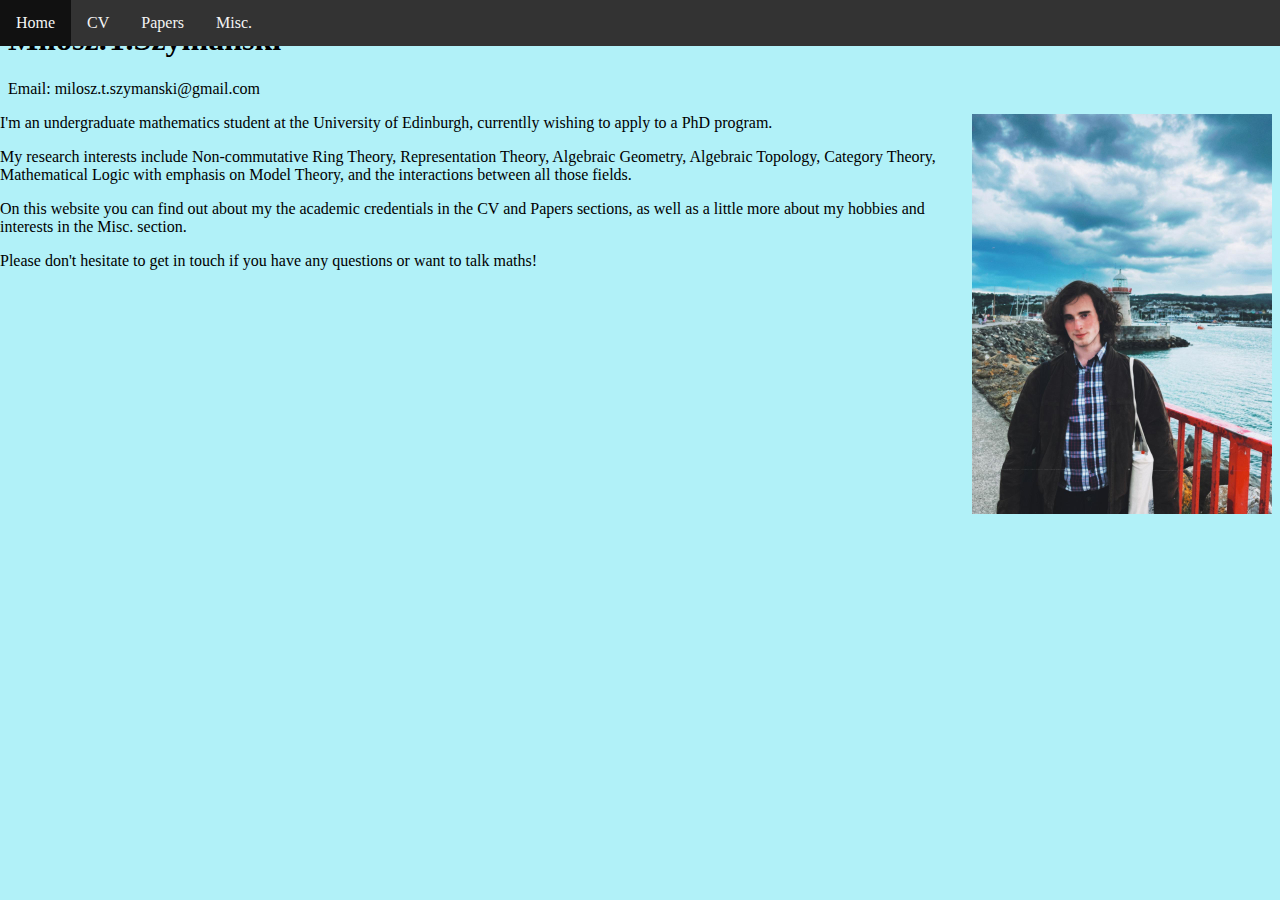
<file: index.html>
<!DOCTYPE html>
<html lang="en">
<head>
    <link rel="stylesheet" href="/stylesheet.css">
    <link rel="icon" type="image/x-icon" href="/images/favicon-32x32.png">
    <title>Milosz Szymanski</title>
</head>
<body>
<!-- HALLO! -->
 <ul class="navbar">
    <li><a href="index.html">Home</a></li>
    <li><a href="/pdf/CV polished.pdf">CV</a></li>
    <li><a href="papers_section.html">Papers</a></li>
    <li><a href="misc_section.html">Misc.</a></li>
 </ul>
 
<div class="mainheader">
<h1>Miłosz.T.Szymański</h1>
<p id="email">Email: milosz.t.szymanski@gmail.com</p>  
</div>

<img id="milosz_pic" align="right" src="/images/Dublin Jul24.jpg" alt="Milosz in Dublin" width="300px">

<div class="mainbody"> 

<p>I'm an undergraduate mathematics student at the University of Edinburgh, currentlly wishing to apply to a PhD program.</p>
<p>My research interests include Non-commutative Ring Theory, Representation Theory, Algebraic Geometry, Algebraic Topology, Category Theory, Mathematical Logic with emphasis on Model Theory, and the interactions between all those fields.</p>
<p>On this website you can find out about my the academic credentials in the CV and Papers sections, as well as a little more about my hobbies and interests in the Misc. section.</p>
<p>Please don't hesitate to get in touch if you have any questions or want to talk maths!</p>

<div>
</body>
<html>
</file>
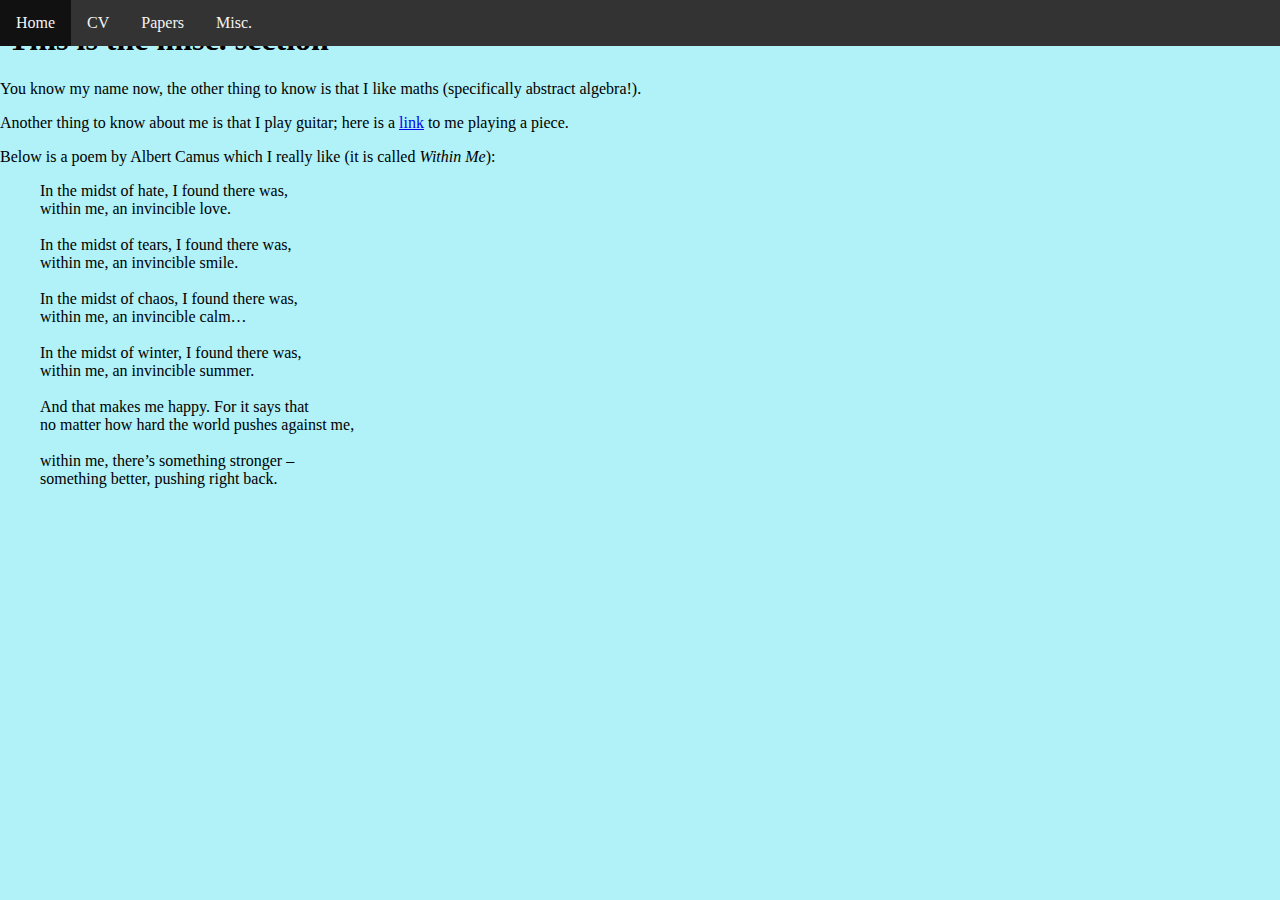
<file: misc_section.html>
<!DOCTYPE html>
<html lang="en">
<head>
    <link rel="stylesheet" href="/stylesheet.css">
    <link rel="icon" type="image/x-icon" href="/images/favicon-32x32.png">
    <title>Milosz Szymanski</title>
</head>
<body style="background-color: #b1f1f8;">

 <ul class="navbar">
    <li><a href="index.html">Home</a></li>
    <li><a href="cv_section.html">CV</a></li>
    <li><a href="papers_section.html">Papers</a></li>
    <li><a href="misc_section.html">Misc.</a></li>
 </ul>

 <div class="mainheader">
 <h1>This is the misc. section</h1>
 </div>

<div class="mainbody"> 
<p>You know my name now, the other thing to know is that I like maths (specifically abstract algebra!).</p>
<p> Another thing to know about me is that I play guitar; here is a <a href="https://youtu.be/c9stZ46EUys?si=bHg4m-vVxv40WD-x" target="_blank">link</a> to me playing a piece.</p>
<p>Below is a poem by Albert Camus which I really like (it is called <cite>Within Me</cite>):</p>
<blockquote>
In the midst of hate, I found there was,
<br>
within me, an invincible love.
<br>
<br>
In the midst of tears, I found there was,
<br>
within me, an invincible smile.
<br>
<br>
In the midst of chaos, I found there was,
<br>
within me, an invincible calm…
<br>
<br>

In the midst of winter, I found there was,
<br>
within me, an invincible summer.
<br><br>

And that makes me happy. For it says that<br>
no matter how hard the world pushes against me,<br><br>

within me, there’s something stronger –<br>
something better, pushing right back.
</blockquote>

</div>

</body>
<html>
</file>
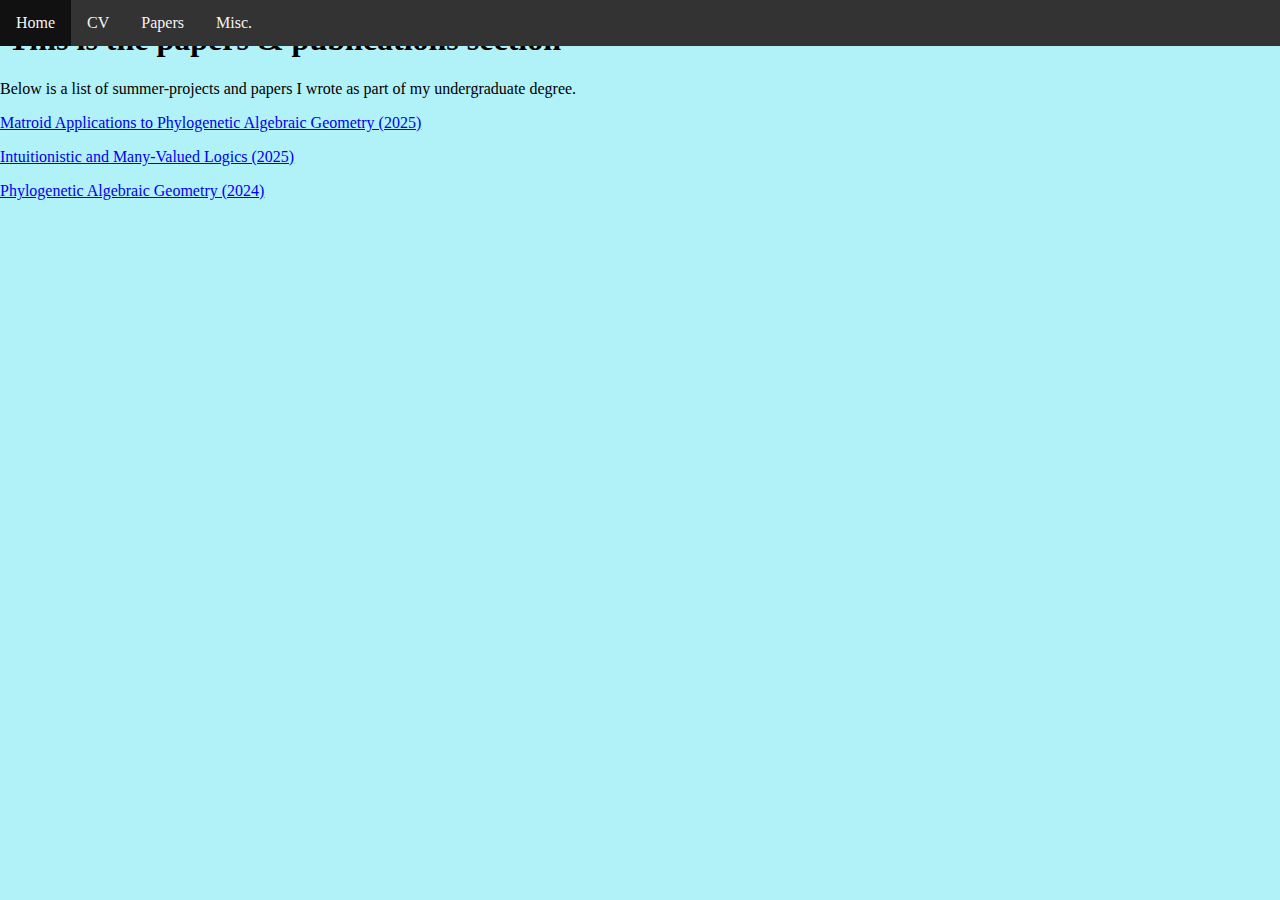
<file: papers_section.html>
<!DOCTYPE html>
<html lang="en">
<head>
    <link rel="stylesheet" href="/stylesheet.css">
    <link rel="icon" type="image/x-icon" href="/favicon-32x32.png">
    <title>Milosz Szymanski</title>
</head>
<body style="background-color: #b1f1f8;">

 <ul class="navbar">
    <li><a href="index.html">Home</a></li>
    <li><a href="cv_section.html">CV</a></li>
    <li><a href="papers_section.html">Papers</a></li>
    <li><a href="misc_section.html">Misc.</a></li>
 </ul>

<div class="mainheader">
<h1>This is the papers & publications section</h1>
</div>

<div class="mainbody">
<p>Below is a list of summer-projects and papers I wrote as part of my undergraduate degree.</p>
<p><a href="PhylAlgGeomReportMtSzymanski2025">Matroid Applications to Phylogenetic Algebraic Geometry (2025)</a></p>
<p><a href="year4LogicReport2024">Intuitionistic and Many-Valued Logics (2025)</a></p>
<p><a href="PhylAlgGeomReportMtSzymanski2024">Phylogenetic Algebraic Geometry (2024)</a></p>
</div>

</body>
<html>
</file>
<file: stylesheet.css>
body {
    background-color: #b1f1f8;
    margin: 0;
}

.mainpage {
  margin: 8px
}

.mainheader{
  margin: 8px
}

#milosz_pic{
  margin-right: 8px;
}

.navbar {
  list-style: none;
  padding: 0;
  margin: 0; 
  overflow: hidden;
  background-color: #333333;
  position: fixed;
  top: 0;
  width: 100%;
}

.navbar li {
  float: left;
}

.navbar li a {
    display: block;
    text-align: center;
    padding: 14px 16px;
    color: whitesmoke;
    text-decoration: none;
}

.navbar li a:hover {
  background-color: #111111;
}
</file>
